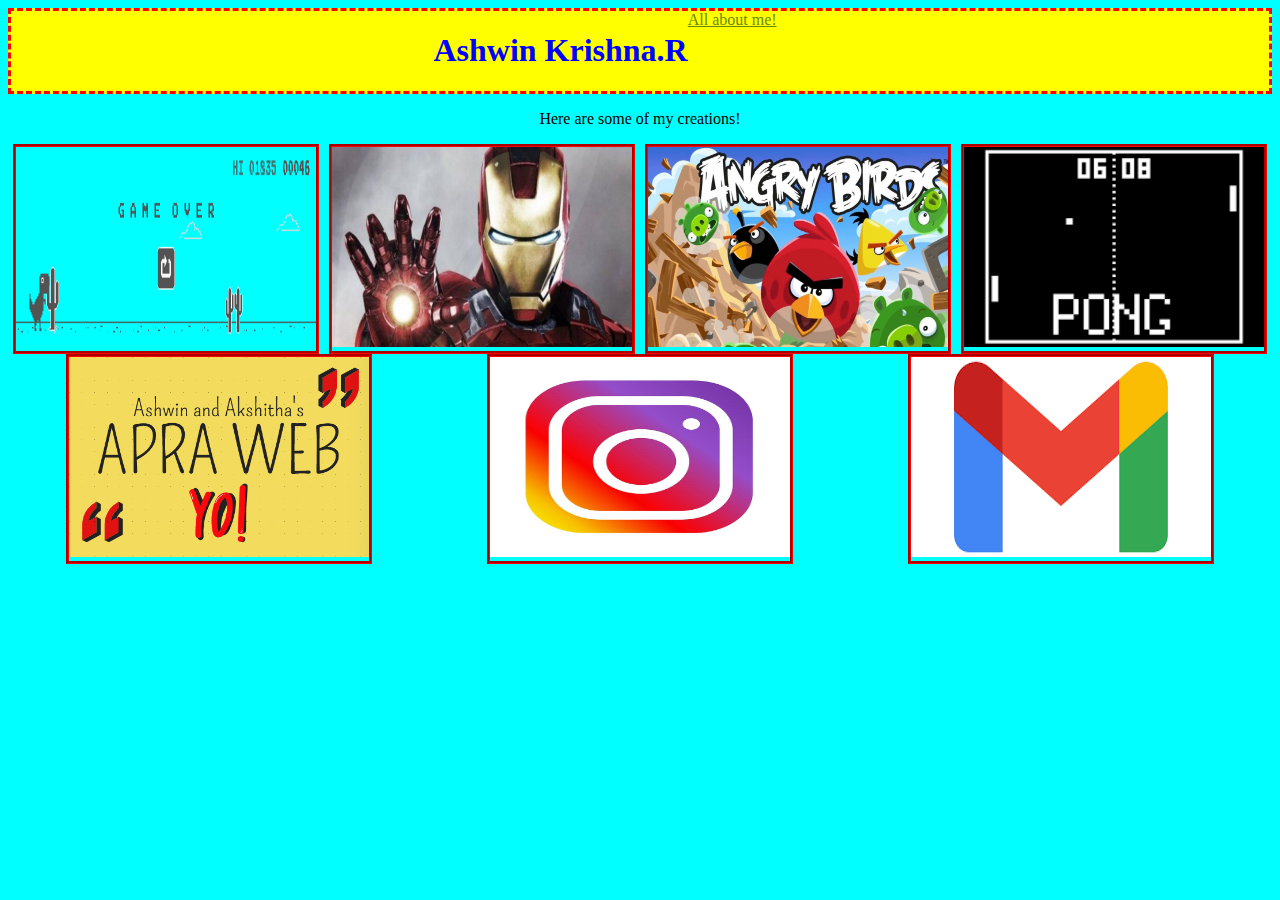
<file: index.html>
<!DOCTYPE html>
<html>
    <head>
        <title>Ashwin's Portfolio</title>
        <link
          rel="stylesheet"
          type="text/css"
          href="style.css">  
    </link>
    </head>
    <body>
        <div class="header">

        
        <h1>
            Ashwin Krishna.R
        </h1>
        <div class="menu">
        <a href="All about me!.html">
            All about me!
        </a>
    </div>
    </div>
    

        <p>
            Here are some of my creations!
        </p>
        <div class="grid">
        <div class="item">
        <h3>
            Trex Mobile
        </h3>
        <a href="https://editor.p5js.org/AshwinKrishna.R/present/SjoYTjlGZ"><img src="trex.png"width=300 height=200></a>
    </div>
    <div class="item">
        <h3>
            Iron Man Rush
        </h3>
        <a href="https://ashwin67-msd.github.io/Iron-man-Rush/index.html"><img src="iron_man_3.jpg"width=300 height=200></a> 
    </div>
    <div class="item">
        <h3>
            Angry Birds
        </h3>
        <a href="https://ashwin67-msd.github.io/Angry-Birds-final/"><img src="angry-birds.jpg"width=300 height=200></a>
    </div>
    <div class="item">
        <h3>
            Pong Game
        </h3>
        <a href="https://studio.code.org/projects/gamelab/ptc4pFHWvhY2USVbNzt4Fjnj2wO5uT1U42pbwaJyqLo"><img src="download.png"width=300 height=200></a>
    </div>

    <div class="item">
    <h3>Youtube Channal</h3>
    <a href="https://www.youtube.com/user/rxvenkatakrishnan/featured"><img src="APRA WEB LOGO.png"width=300 height=200></a> 
</div>
<div class="item">
    <h3>Instagram</h3>
    <a href="https://www.instagram.com/ashvenger67/"><img src="Instagram logo.jpg"width=300 height=200></a> 

</div>
<div class="item">
    <h3>Mail</h3>
    <a href="All about me!.html"><img src="Mail.png"width=300 height=200></a> 

</div>
    </body>

    </html>
</file>
<file: style.css>
h1{color:blue;padding-left:30px}
            h3{color:crimson}
           
            .header{background-color: yellow;display:flex;justify-content: center;padding-top: 100;border:red;border-radius:4;border-style:dashed;}
            .grid{display:flex;flex-wrap:wrap;justify-content: space-around;margin-left:200; }
            .footer{display:flex;flex-wrap:wrap;justify-content: space-between;}
            p,h3{text-align:center;}
            body{background-color: cyan;}
            .item{border-color: red;border-radius: 4;border-style: groove;}
           a:link{color:#678910}
           a:visited{color:blue} 
           .menu{margin-right: 100px;}
           .item{position:relative}
           .item h3{position:absolute;top:50%;left:50%;transform: translate(-50%,-50%);opacity:0}
           .item:hover h3{opacity:1}
           .item:hover img{opacity:0.3}
</file>
